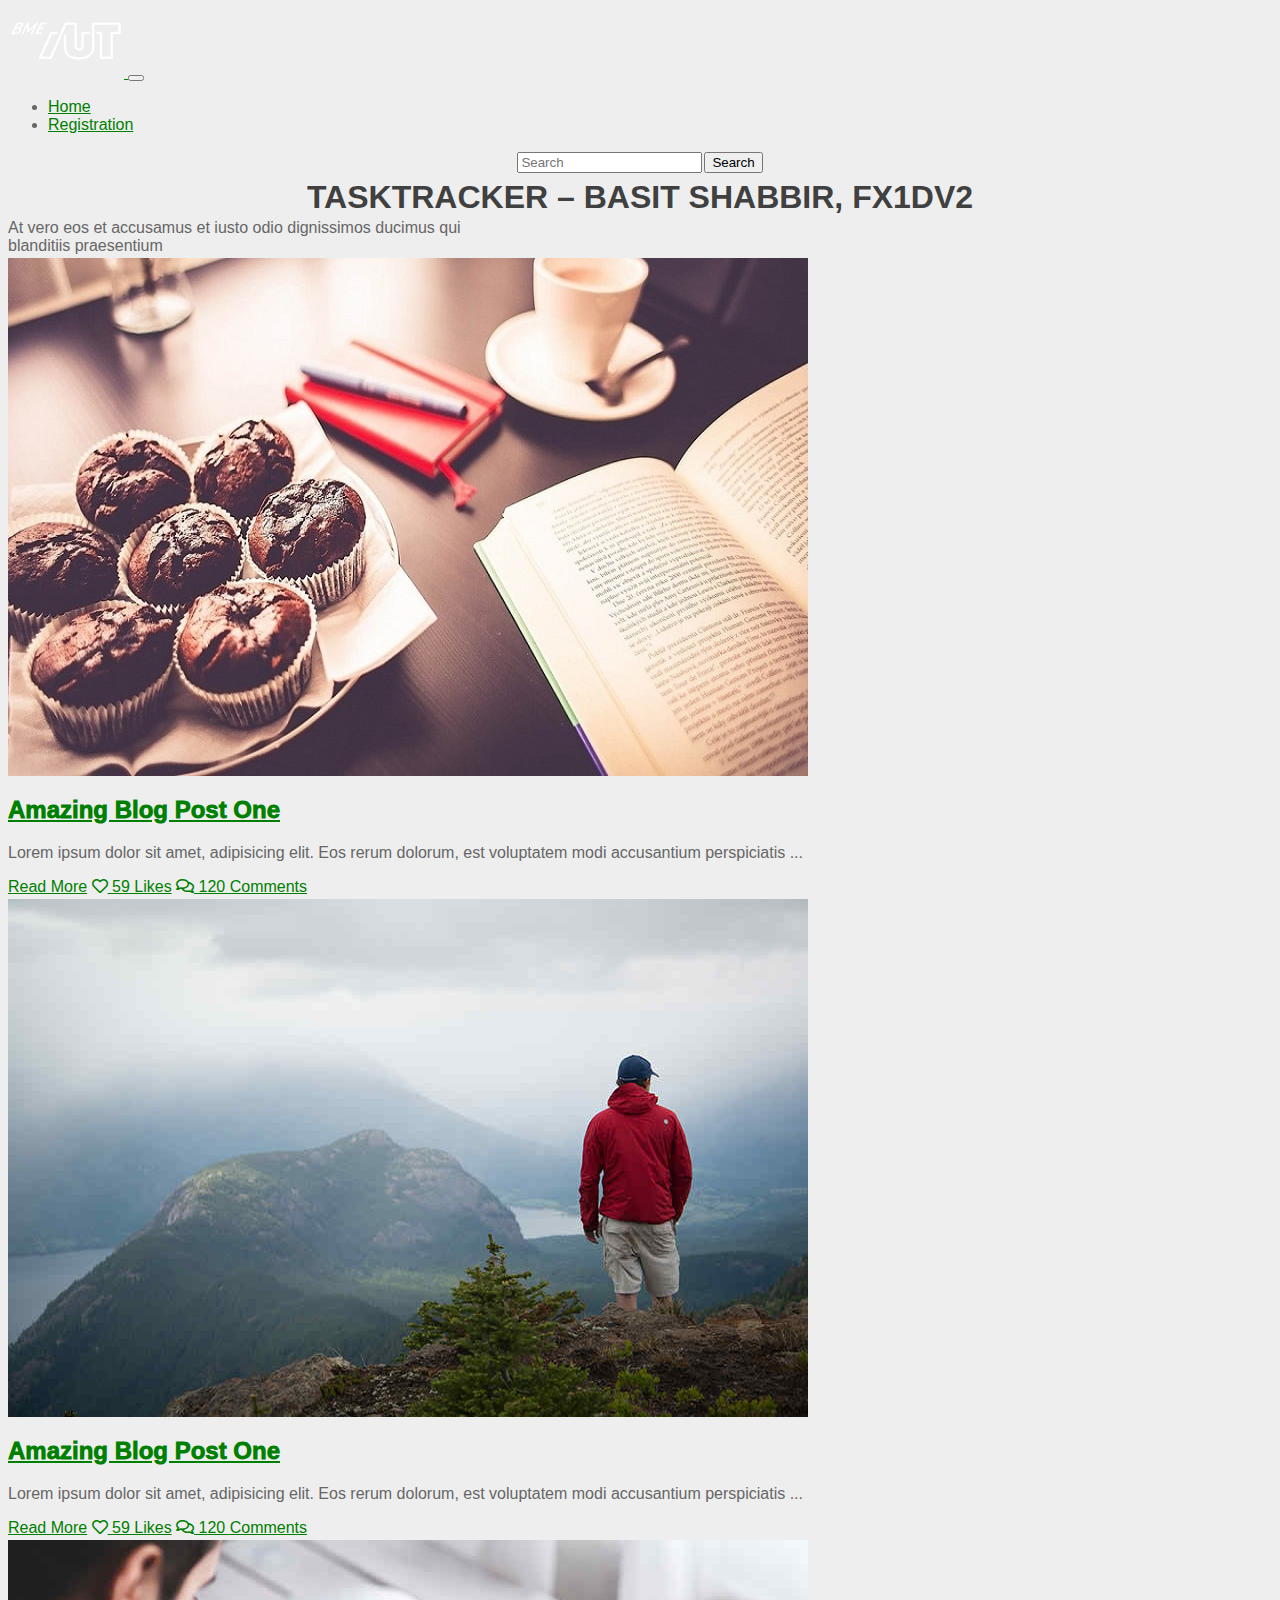
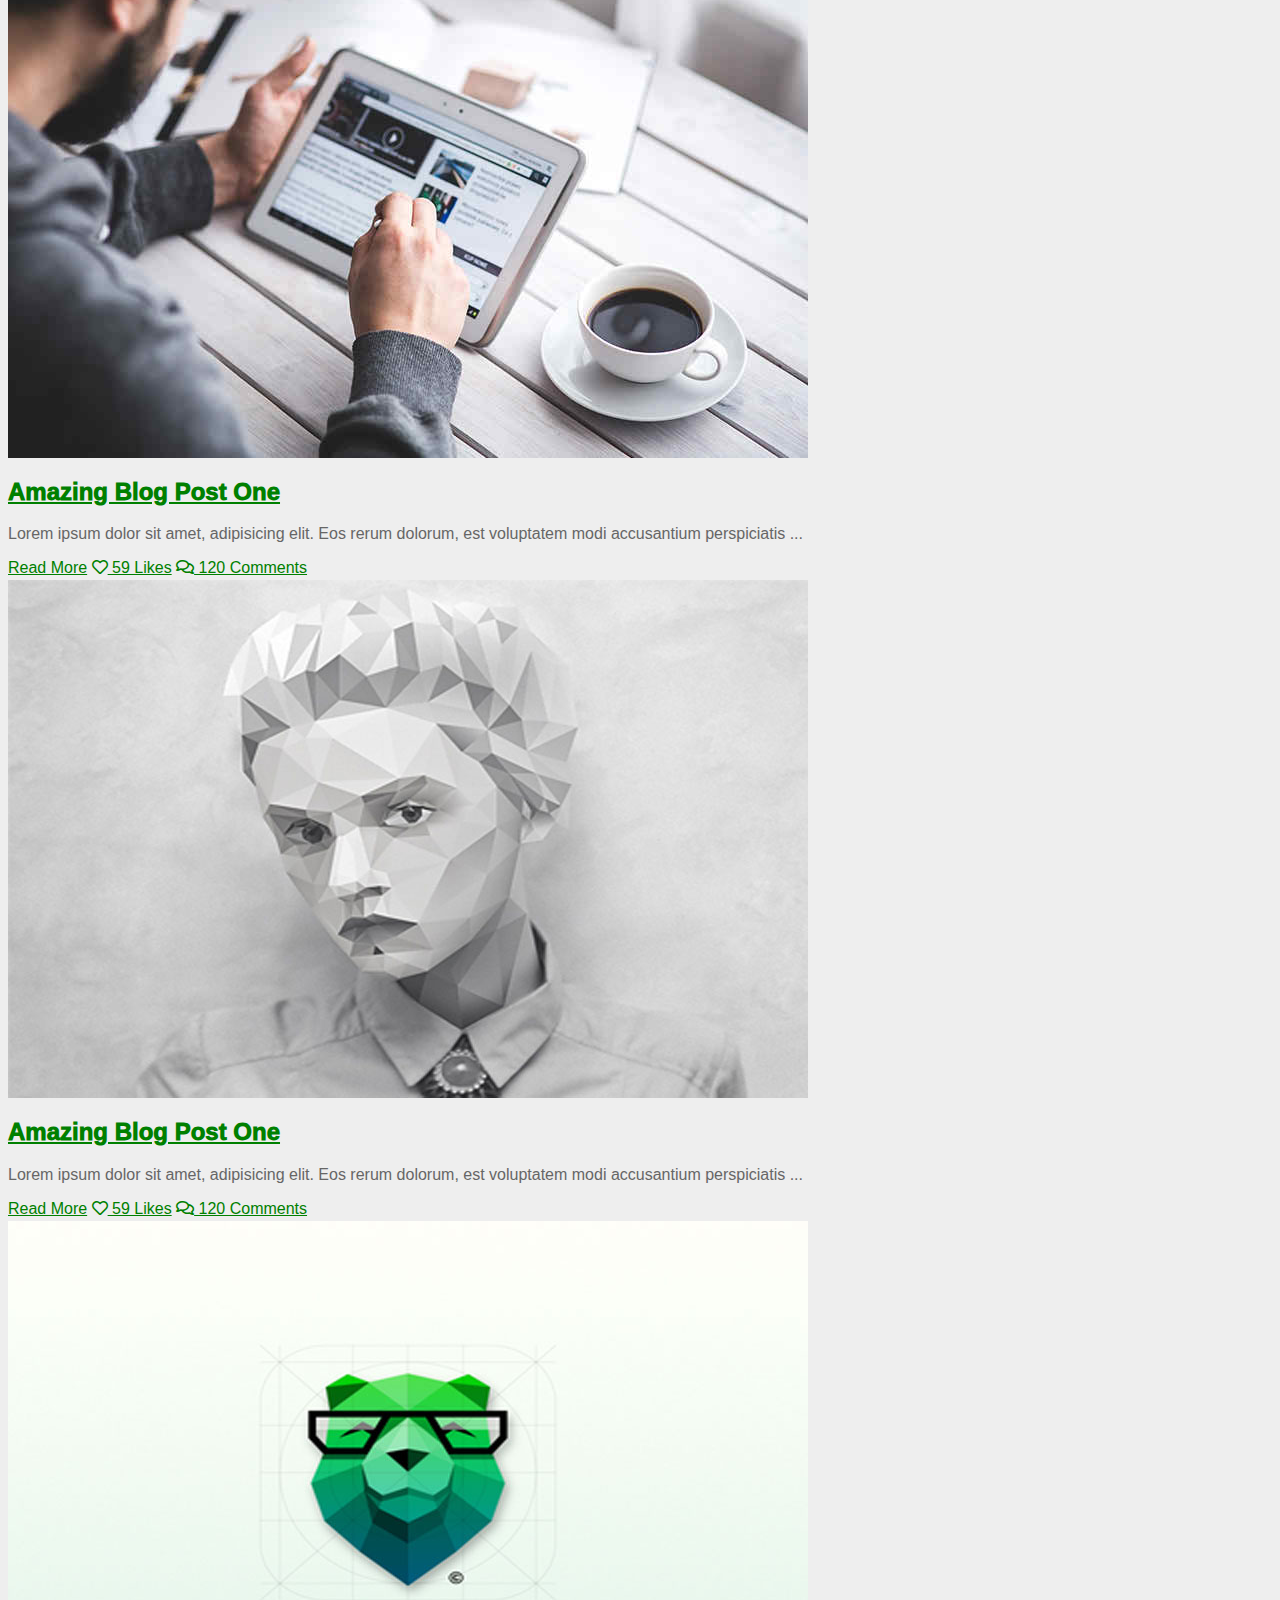
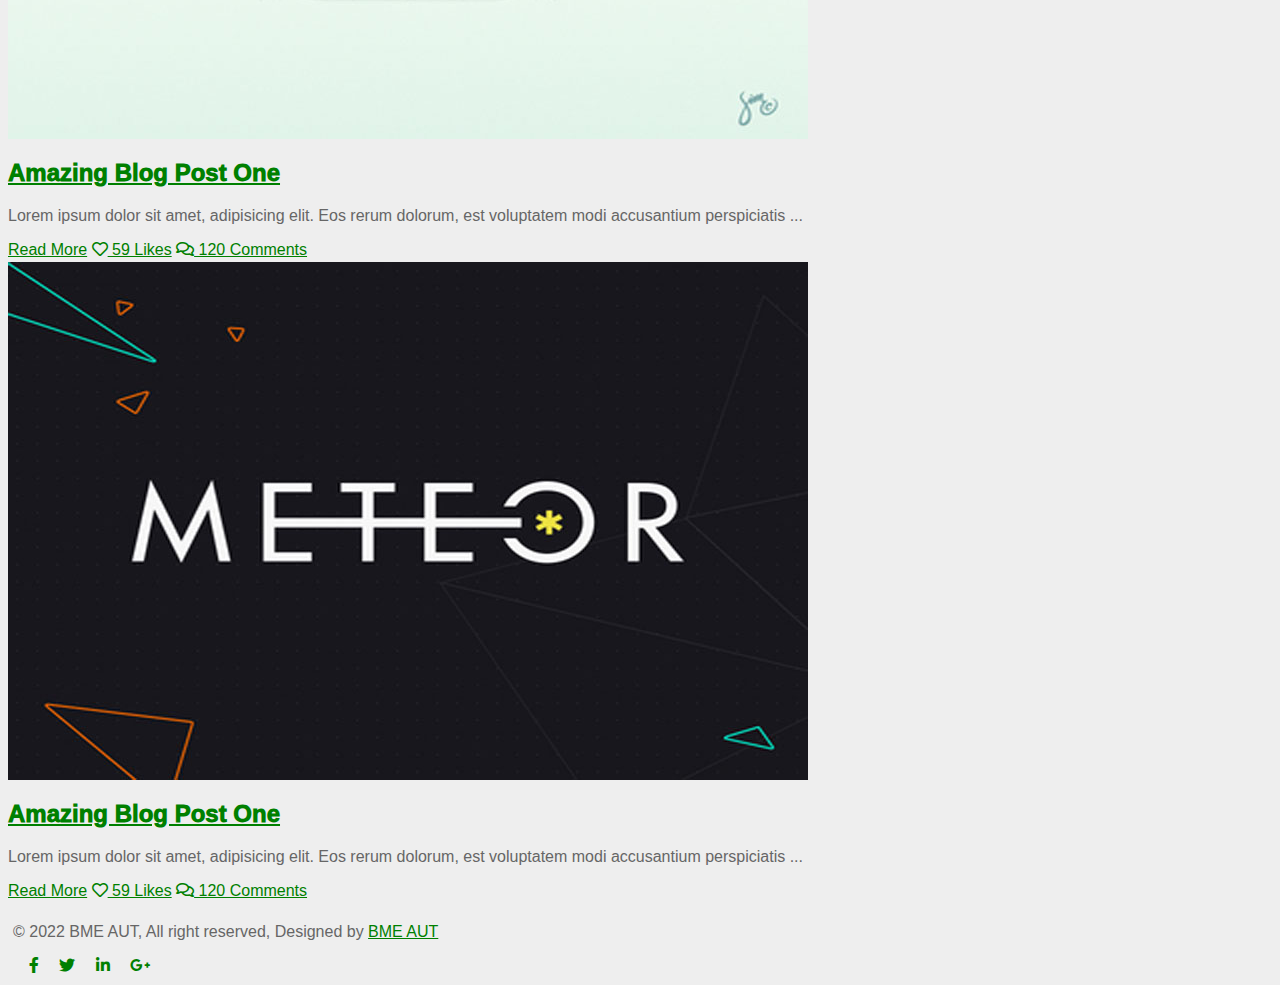
<file: Tasktracker/index.html>
﻿<html lang="en">

<head>
    <title>Tasktracker – Basit Shabbir, FX1DV2</title>
    <meta charset="utf-8">
    <meta name="viewport" content="width=device-width, initial-scale=1">
    <!-- Bootstrap from CDN -->
    <link rel="stylesheet" href="https://cdn.jsdelivr.net/npm/bootstrap@4.5.3/dist/css/bootstrap.min.css"
        integrity="sha384-TX8t27EcRE3e/ihU7zmQxVncDAy5uIKz4rEkgIXeMed4M0jlfIDPvg6uqKI2xXr2" crossorigin="anonymous">
    <!-- Font awesome 5 from CDN (solid, regular and brand too) -->
    <link rel="stylesheet" href="https://use.fontawesome.com/releases/v5.15.1/css/all.css" crossorigin="anonymous">
    <!-- Google font (Muli) download -->
    <link href="https://fonts.googleapis.com/css?family=Muli" rel="stylesheet">
    <link href="assets/site.css" rel="stylesheet">
   
</head>

<body>
    <header>
        <nav class="navbar navbar-expand-lg navbar-dark bg-dark">
            <div class="container">
                <a href="https://www.aut.bme.hu/" class="navbar-brand">
                    <img src="assets/logo-bme-aut.png" alt="BME AUT">
                </a>
                <button class="navbar-toggler" type="button" data-bs-toggle="collapse"
                        data-bs-target="#navbar-toggler" aria-controls="navbar-toggler" aria-expanded="false"
                        aria-label="Toggle-navigation">
                        <span class="navbar-toggler-icon"></span>
                </button>
                <div id="navbar-toggler" class="collapse navbar-collapse">
                    <ul class="navbar-nav mr-auto">
                        <li class="nav-item active navbar-text">
                            <a href="#">Home <span class="sr-only">(current)</span></a>
                        </li>
                        <li class="nav-item navbar-text">
                            <a class="nav-link" href="registration/registration.html">Registration</a>
                        </li>
                    </ul>
                    <form class="form-inline">
                        <input class = "form-control col-lg col-sm-12" type="search" placeholder="Search" aria-label="Search">
                        <button class="btn-outlinesuccess" type="submit">Search</button>
                    </form> 
                </div>
            </div>
        </nav>
    </header>

    <section id="main">
        <div class="container">
            <h1 class="text-top">Tasktracker – Basit Shabbir, FX1DV2</h1>
            <p class="text-center">At vero eos et accusamus et iusto odio dignissimos ducimus qui <br> blanditiis
                praesentium
            </p>

            <div class="row row-cols-lg-3 row-cols-md-2 row-cols-1">

                <!-- Copy-paste five more times-->

                
                <div class="col">
                    <div class="card">
                        <a href="#"><img class=" card-img-top" src="assets/img1.jpg" alt="img1"></a>
                        <div class="card-body">
                            <h2 class="card-title"><a href="#">Amazing Blog Post One</a></h2>
                            <p class="card-text">Lorem ipsum dolor sit amet, adipisicing elit. Eos rerum dolorum, est
                                voluptatem modi accusantium perspiciatis ...</p>
                        </div>
                        <div class="card-footer">
                            <a href="#">Read More</a>
                            <a href="#"><i class="far fa-heart"></i> 59 Likes</a>
                            <a href="#"><i class="far fa-comments"></i> 120 Comments</a>
                        </div>
                    </div>
                </div>

                <div class="col">       
                    <div class="card">
                        <a href="#"><img class=" card-img-top" src="assets/img2.jpg" alt="img1"></a>
                        <div class="card-body">
                            <h2 class="card-title"><a href="#">Amazing Blog Post One</a></h2>
                            <p class="card-text">Lorem ipsum dolor sit amet, adipisicing elit. Eos rerum dolorum, est
                                voluptatem modi accusantium perspiciatis ...</p>
                        </div>
                        <div class="card-footer">
                            <a href="#">Read More</a>
                            <a href="#"><i class="far fa-heart"></i> 59 Likes</a>
                            <a href="#"><i class="far fa-comments"></i> 120 Comments</a>
                        </div>
                    </div>
                </div>

                <div class="col">
                    <div class="card">
                        <a href="#"><img class=" card-img-top" src="assets/img3.jpg" alt="img1"></a>
                        <div class="card-body">
                            <h2 class="card-title"><a href="#">Amazing Blog Post One</a></h2>
                            <p class="card-text">Lorem ipsum dolor sit amet, adipisicing elit. Eos rerum dolorum, est
                                voluptatem modi accusantium perspiciatis ...</p>
                        </div>
                        <div class="card-footer">
                            <a href="#">Read More</a>
                            <a href="#"><i class="far fa-heart"></i> 59 Likes</a>
                            <a href="#"><i class="far fa-comments"></i> 120 Comments</a>
                        </div>
                    </div>
                </div>

                <div class="col">
                    <div class="card">
                        <a href="#"><img class=" card-img-top" src="assets/img4.jpg" alt="img1"></a>
                        <div class="card-body">
                            <h2 class="card-title"><a href="#">Amazing Blog Post One</a></h2>
                            <p class="card-text">Lorem ipsum dolor sit amet, adipisicing elit. Eos rerum dolorum, est
                                voluptatem modi accusantium perspiciatis ...</p>
                        </div>
                        <div class="card-footer">
                            <a href="#">Read More</a>
                            <a href="#"><i class="far fa-heart"></i> 59 Likes</a>
                            <a href="#"><i class="far fa-comments"></i> 120 Comments</a>
                        </div>
                    </div>
                </div>

                <div class="col">
                    <div class="card">
                        <a href="#"><img class=" card-img-top" src="assets/img5.jpg" alt="img1"></a>
                        <div class="card-body">
                            <h2 class="card-title"><a href="#">Amazing Blog Post One</a></h2>
                            <p class="card-text">Lorem ipsum dolor sit amet, adipisicing elit. Eos rerum dolorum, est
                                voluptatem modi accusantium perspiciatis ...</p>
                        </div>
                        <div class="card-footer">
                            <a href="#">Read More</a>
                            <a href="#"><i class="far fa-heart"></i> 59 Likes</a>
                            <a href="#"><i class="far fa-comments"></i> 120 Comments</a>
                        </div>
                    </div>
                </div>

                <div class="col">
                    <div class="card">
                        <a href="#"><img class=" card-img-top" src="assets/img6.jpg" alt="img1"></a>
                        <div class="card-body">
                            <h2 class="card-title"><a href="#">Amazing Blog Post One</a></h2>
                            <p class="card-text">Lorem ipsum dolor sit amet, adipisicing elit. Eos rerum dolorum, est
                                voluptatem modi accusantium perspiciatis ...</p>
                        </div>
                        <div class="card-footer">
                            <a href="#">Read More</a>
                            <a href="#"><i class="far fa-heart"></i> 59 Likes</a>
                            <a href="#"><i class="far fa-comments"></i> 120 Comments</a>
                        </div>
                    </div>
                </div>  

            </div>
        </div>
    </section>

    <footer class="text-footer">
        <div class="container d-flex justify-content-between">
            <p>© 2022 BME AUT, All right reserved, Designed by <a href="#">BME AUT</a></p>
            <div>
                <a href="#"><i class="fab fa-facebook-f"></i></a>
                <a href="#"><i class="fab fa-twitter"></i></a>
                <a href="#"><i class="fab fa-linkedin-in"></i></a>
                <a href="#"><i class="fab fa-google-plus-g"></i></a>
            </div>
        </div>
    </footer>

    <!-- Bootstrap js -->
    <script src="https://cdn.jsdelivr.net/npm/bootstrap@5.2.2/dist/js/bootstrap.bundle.min.js"
        integrity="sha384-OERcA2EqjJCMA+/3y+gxIOqMEjwtxJY7qPCqsdltbNJuaOe923+mo//f6V8Qbsw3"
        crossorigin="anonymous"></script>

</body>

</html>
</file>
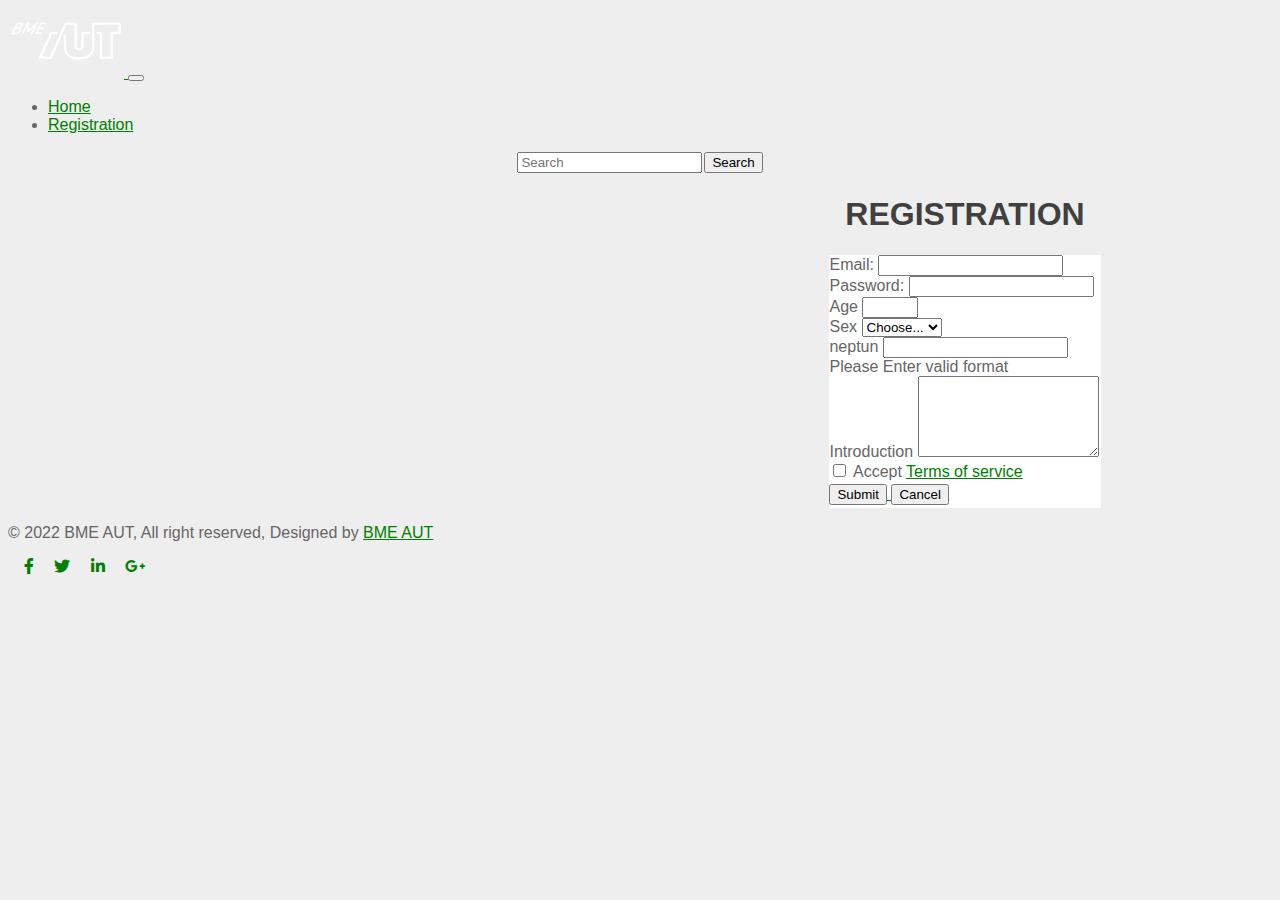
<file: Tasktracker/registration/registration.html>
<html lang="en">

<head>
  <title>Tasktracker – Basit Shabbir, FX1DV2</title>
  <meta charset="utf-8">
  <meta name="viewport" content="width=device-width, initial-scale=1">
  <!-- Bootstrap from CDN -->
  <link rel="stylesheet" href="https://cdn.jsdelivr.net/npm/bootstrap@4.5.3/dist/css/bootstrap.min.css"
    integrity="sha384-TX8t27EcRE3e/ihU7zmQxVncDAy5uIKz4rEkgIXeMed4M0jlfIDPvg6uqKI2xXr2" crossorigin="anonymous">
  <!-- Font awesome 5 from CDN (solid, regular and brand too) -->
  <link rel="stylesheet" href="https://use.fontawesome.com/releases/v5.15.1/css/all.css" crossorigin="anonymous">
  <!-- Google font (Muli) download -->
  <link href="https://fonts.googleapis.com/css?family=Muli" rel="stylesheet">
  <link href="../assets/site.css" rel="stylesheet">
</head>

<body>
  <header>
    <nav class="navbar navbar-expand-lg navbar-dark bg-dark">
      <div class="container">
        <a href="https://www.aut.bme.hu/" class="navbar-brand">
          <img src="../assets/logo-bme-aut.png" alt="BME AUT">
        </a>
        <button class="navbar-toggler" type="button" data-bs-toggle="collapse" data-bs-target="#navbar-toggler"
          aria-controls="navbar-toggler" aria-expanded="false" aria-label="Toggle-navigation">
          <span class="navbar-toggler-icon"></span>
        </button>
        <div id="navbar-toggler" class="collapse navbar-collapse">
          <ul class="navbar-nav mr-auto">
            <li class="nav-item navbar-text">
              <a href="#">Home </a>
            </li>
            <li class="nav-item active navbar-text">
              <a class="nav-link" href="#">Registration<span class="sr-only">(current)</span></a>
            </li>
          </ul>
          <form class="form-inline">
            <input class="form-control col-lg col-sm-12" type="search" placeholder="Search" aria-label="Search">
            <button class="btn-outlinesuccess" type="submit">Search</button>
          </form>
        </div>
      </div>
    </nav>
  </header>

  <section class="margin" id="form ">
    <div class="col-md-7 col-12">
      <h1 class="mt-4 mb-3">Registration</h1>
      <form class="form-group-row" action="../tasks/tasks.html" method="get">
      <div class="form-row col-md-12">
        <div class="form-group col-md-6">
          <label for="inputEmail">Email: </label>
          <input type="email" class="form-control" id="inputEmail" required='true'>
        </div>
        <div class="form-group col-md-6">
          <label for="inputPassword">Password: </label>
          <input type="password" class="form-control" id="inputPassword" required='true'>
        </div>

        <div class="form-group col-md-4">
          <label for="age">Age</label>
          <input type="number" class="form-control" id="age" min="1" max="99" required='true'>

        </div>
        <div class="form-group col-md-4">
          <label for="sex">Sex</label>
          <select id="sex" class="form-control">
            <option selected>Choose...</option>
            <option value="Male">Male</option>
            <option value="Female">Female</option>
          </select>
        </div>
        <div class="form-group col-md-4">
          <label for="neptun">neptun</label>
          <input type="text" class="form-control" id="neptun" maxlength="6" minlength="6" required pattern="[A-Za-z].+"
            required='true'>
          <div class="invalid-feedback">
            Please Enter valid format
          </div>
        </div>
        <div class="form-row col-md-12">
          <div class="form-group col-md-12">

            <label for="Intro">Introduction</label>
            <textarea class="form-control" rows="5"></textarea>

          </div>

        </div>
        <div class="form-row col-md-12">
          <div class="form-check mt-2">
            <input class="form-check-input " type="checkbox" value="" id="accepterm" required />
            <label class="form-check-label" for="accepterm">
              Accept <a href="#">Terms of service</a>
            </label>
          </div>
        </div>
        <div class="container">
          <div class="row">
            <div class="col-md-12 text-right ">
              <a href="../tasks/tasks.html">
                <button type="submit" class="btn btn-primary" value="Submit Button">Submit</button>
              </a>
              <a href="../index.html">
                <button type="button" class="btn btn-danger">Cancel</button>
              </a>
            </div>
          </div>
        </div>
      </div>
      </form>
  </section>


  <footer class=" m-0 pt-4 pb-2 px-5">
    <div class="container d-flex justify-content-between">
      <p>© 2022 BME AUT, All right reserved, Designed by <a href="#">BME AUT</a></p>
      <div>
        <a href="#"><i class="fab fa-facebook-f"></i></a>
        <a href="#"><i class="fab fa-twitter"></i></a>
        <a href="#"><i class="fab fa-linkedin-in"></i></a>
        <a href="#"><i class="fab fa-google-plus-g"></i></a>
      </div>
    </div>
  </footer>

  <!-- Bootstrap js -->
  <script src="https://cdn.jsdelivr.net/npm/bootstrap@5.2.2/dist/js/bootstrap.bundle.min.js"
    integrity="sha384-OERcA2EqjJCMA+/3y+gxIOqMEjwtxJY7qPCqsdltbNJuaOe923+mo//f6V8Qbsw3"
    crossorigin="anonymous"></script>

</body>

</html>
</file>
<file: Tasktracker/assets/site.css>
body{
    border: 14px;
    color: #666;
    background-color: #eee;
    font-family: 'Open Sans', sans-serif;
   }
   
   h1{
       font-family: 'Open Sans', sans-serif;
       border: 36px;
       color: #404040;
       text-align: center;
       text-transform: uppercase;
   }
   h2{
       font-family: 'Open Sans', sans-serif;
       font-weight: 1000;
       border: 18px;
   }
   
   form{
       display: flex; 
       justify-content: center; 
       align-items: center;    
   }
   form
   div{
       background-color: white;
   }
   
   form::placeholder{
       color: red;
       font: italic;
   }
   
   a{
       color: green;
   }
   
   a:hover{
       color: yellow;
   }
   
   footer
   i{
       padding-left: 1rem;
   }
   
   .form-inline{
       margin-top: 2;
       margin-bottom: 2;
   }
   
   @media only screen and (min-width: 992px){
       .form-inline{
           margin-top: 0;
           margin-bottom: 0;
       }
   }
   @media only screen and (min-width: 600px){
       .form-control{
           margin-right: 2;
   
       }
   }
   
   .btn-outlinesuccess{
       margin-top: 2;
       margin-bottom: 2;
   }
   
   .text-top{
       margin-top: 4;
       margin-bottom: 3;
   }
   
   .text-center{
       margin-top: 0;
       margin-bottom: 0;
   }
   
   .row{
       margin-top: 3;
       margin-bottom: 3;
   }
   .col{
       margin-top: 3;
       margin-bottom: 3;
   }
   .text-footer{
       margin-top: 0;
       margin-bottom: 0;
       margin-left: 0;
       margin-right: 0;
       padding-top: 4;
       padding-bottom: 2;
       padding-left: 5;
       padding-right: 5;
   }
  .margin{
    margin-left: 250;
    margin-right: -400;
  }
</file>
